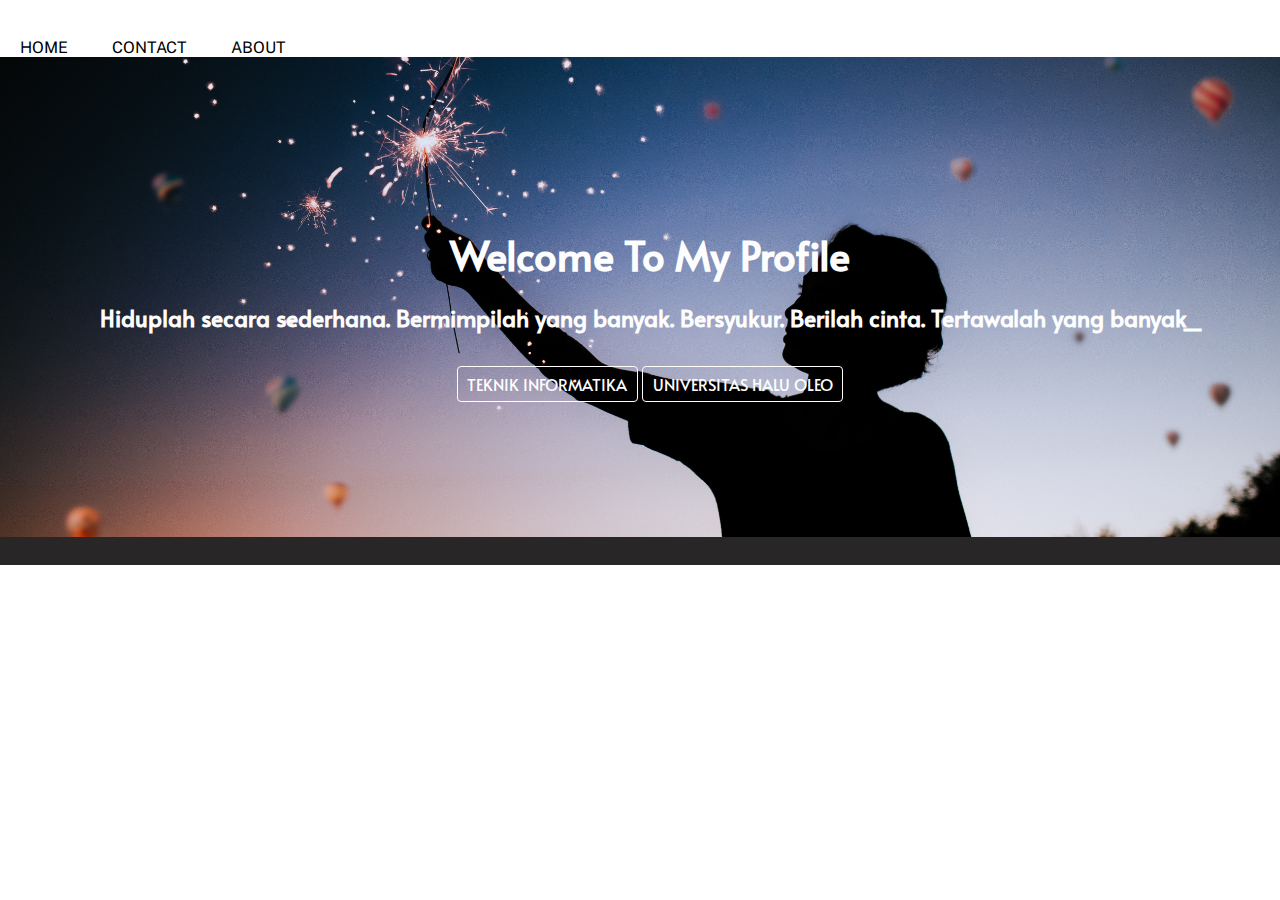
<file: index.html>
<html lang="en">

<head>
    <meta charset="UTF-8">
    <meta name="viewport" content="width=device-width, initial-scale=1.0">
    <meta http-equiv="X-UA-Compatible" content="ie=edge">
    <title>Aplikom</title>

    <link rel="stylesheet" href="external_css.css">
    <link href="https://fonts.googleapis.com/css?family=Public+Sans&display=swap" rel="stylesheet">
    <link href="https://fonts.googleapis.com/css?family=Alata&display=swap" rel="stylesheet">
</head>

<body>

    <!-- Navbar-->
    <br>
    <div class="navbar-container">
        </div>
        <br>
            <a href="#">
                <li class="navbar-item navbar-links">Home</li>
            </a>
            <a href="contact.html">
                <li class="navbar-item navbar-links">Contact</li>
            </a>
            <a href="about.html">
            <li class="Navbar-item navbar-links">About</li>
            </a>
        </ul>
        <div>
    <!-- Banner -->
    <div class="banner-container">
        <div class="banner-body">
            <div class="banner-color">
                <h2>Welcome To My Profile</h2>
                <h3>Hiduplah secara sederhana. Bermimpilah yang banyak. Bersyukur. Berilah cinta. Tertawalah yang banyak_</h3>
                <span>TEKNIK INFORMATIKA</span>
                <span>UNIVERSITAS HALU OLEO</span>
            </div>
        </div>
    </div>
    <!-- Footer -->
    <div class="footer-container">
            
        </div>
    </div>
    <div class="footer-container end">
    </div>
    <!-- <span>TEsting</span> -->

</body>

</html>
</file>
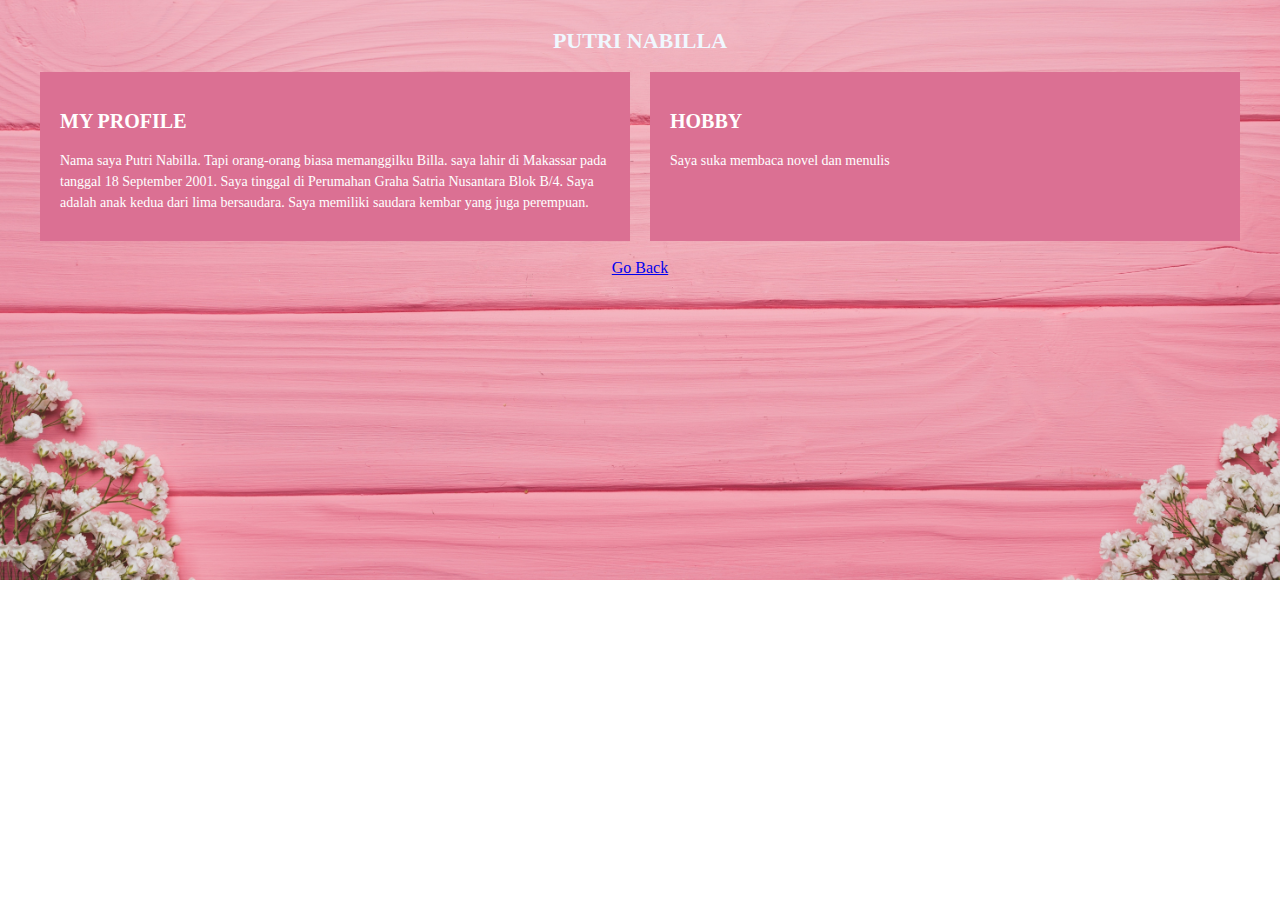
<file: about.html>
<!DOCTYPE html>
<html lang="en">
<head>
    <meta charset="UTF-8">
    <meta name="viewport" content="width=device-width, initial-scale=1.0">
    <meta http-equiv="X-UA-Compatible" content="ie=edge">
    <title>about</title>
    <link rel="stylesheet" href="about.css">
</head>
<body>
    <section class="service-container">
    <p style="font-size:22px; text-transform: uppercase; padding:0px; margin:0px"><b>Putri Nabilla</b></p>
    <br>
    <div class="service-body">
        <br>
        <div class="service-box">
            <h3 class="title">My Profile</h3>
            <p>Nama saya Putri Nabilla. Tapi orang-orang biasa memanggilku Billa. saya lahir di Makassar pada tanggal 18 September 2001. Saya tinggal di Perumahan Graha Satria Nusantara Blok B/4. Saya adalah anak kedua dari lima bersaudara. Saya memiliki saudara kembar yang juga perempuan.
            </p>
        </div>
        <br>
        <div class="service-box">
            <h3 class="title">Hobby</h3>
            <p>Saya suka membaca novel dan menulis
            </p>
        </div>
    </div>
    <br>
    <a href="index.html">Go Back</a>
    </section>  
</body>
</html>
</file>
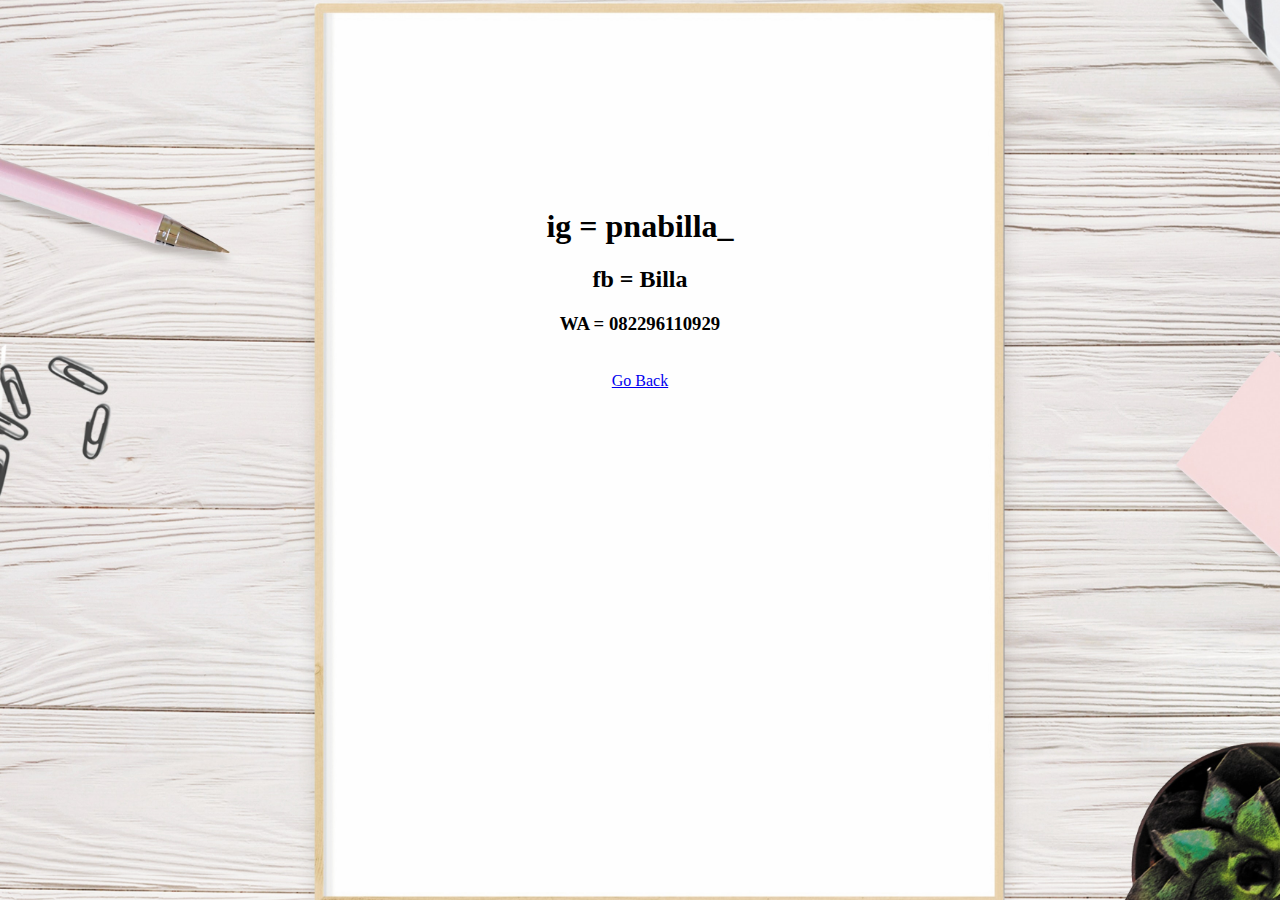
<file: contact.html>
<head>
    <meta charset="UTF-8">
    <meta name="viewport" content="width=device-width, initial-scale=1.0">
    <meta http-equiv="X-UA-Compatible" content="ie=edge">
    <title>contact</title>
    <link rel="stylesheet" href="contact.css">
</head>

<body style="text-align: center; padding-top:200px">
    <h1>ig = pnabilla_</h1>
    <h2>fb = Billa</h2>
    <h3>WA = 082296110929</h3>
    <br>
    <a href="index.html">Go Back</a>
</body>
</html>
</file>
<file: external_css.css>
a {
    text-decoration: none;
    color: black;
}

h1,
h2,
h3,
h4,
h5,
h6 {
    margin: 0;
    padding: 0;
}

body {
    margin: 0;
    padding: 0;
    font-family: 'Public sans', sans-serif;
}

/* Navbar */

.navbar-container {
    width: 100%;
    box-shadow: 5px 10px #888888 v;
}

.navbar-body,
.service-body {
    margin: auto;
    width: 80%;
    background-color: rgb(25, 14, 73);
    padding: 1.5em;
}

.navbar-menu {
    font-size: 14px;
    float: right;
    margin: 0;
    list-style: none;
    padding: 4px 0;
}

.navbar-item {
    text-transform: uppercase;
    cursor: pointer;
    display: inline;
    padding: 0px 20px;
}

/* Banner */
.banner-container {
    width: 100%;
    /* border: solid 1px gray; */
}

.banner-body {
    overflow: hidden;
    height: 480px;
    background-image: url("art-backlit-dark-dawn-573241.jpg");
    background-repeat: no-repeat;
    background-size: cover;
    background-position: center;
}

.banner-color {
    width: 100%;
    height: 480px;
    text-align: center;
    padding: 170px 10px;
    color:rgb(253, 253, 253);
    font-family: 'Alata', sans-serif !imp\ortant;

}

.banner-color h2 {
    font-size: 40px;
    margin-bottom: 20px;
}

.banner-color h3 {
    font-size: 23px;
    margin-bottom: 40px;
}

.banner-color span {
    cursor: pointer;
    border-radius: 4px;
    font-size: 16px;
    border: solid 1px white;
    padding: 0.4em 0.6em;
}

/* Service */
.service-container {
    width: 100%;
    text-align: center;
    padding: 20px 0;
}

.service-body {
    justify-content: center;
    display: flex;
    /* padding: 20px !important; */
}

.service-box {
    font-size: 14px;
    line-height: 1.5;
    width: 550px;
    padding: 14px 20px;
    /* border: solid 1px gray; */
    margin: 0 10px;
    text-align: left;
    background-color: #a932b4;
    color: white;
}

.title {
    font-size: 20px !important;
    text-transform: uppercase;
    margin-bottom: 14px;
}

.btn {
    font-size: 14px !important;
    border: none;
    background: transparent;
    color: white;
    border: solid 1px white;
    padding: 5px 8px;
    border-radius: 3px;
    font-family: 'Alata', sans-serif;
    cursor: pointer;
}

/* Footer */
.footer-container {
    width: 100%;
    background-color: #e8e5e0;
}

.footer-body {
    height: 48px;
    padding: 35px;
    margin: auto;
    width: 80%;
}

.footer-info {
    float: left;
}

.subscribe {
    float: right;
    padding: 5px 25px;
    font-size: 18px !important;
    background-color: #b43232;
}

.end {
    font-size: 12px;
    padding: 14px 0;
    color: white;
    text-align: center;
    background-color: #282627;

}

.btn:hover,
.banner-color span:hover {
    background-color: white;
    color: #b43232;
    transition: 0.2s ea
}
</file>
<file: about.css>
body {
    background-image: url(bloom-blooming-blossom-bright-414660\ \(1\).jpg);
    background-position: center;
    background-repeat: no-repeat;
    background-size: cover;
}
.service-container {
    color: aliceblue;
    width: 100%;
    text-align: center;
    padding: 20px 0;
}

.service-body {
    justify-content: center;
    display: flex;
    /* padding: 20px !important; */
}

.service-box {
    font-size: 14px;
    line-height: 1.5;
    width: 550px;
    padding: 14px 20px;
    /* border: solid 1px gray; */
    margin: 0 10px;
    text-align: left;
    background-color:palevioletred;
    color: white;
}

.title {
    font-size: 20px !important;
    text-transform: uppercase;
    margin-bottom: 14px;
}

.btn {
    font-size: 14px !important;
    border: none;
    background: transparent;
    color: white;
    border: solid 1px white;
    padding: 5px 8px;
    border-radius: 3px;
    font-family: 'Alata', sans-serif;
    cursor: pointer;
}
</file>
<file: contact.css>
body {
    background-image: url(white-board-on-beige-surface-1089842.jpg);
    background-position: center;
    background-repeat: no-repeat;
    background-size: cover;
}
.service-container {
    color: aliceblue;
    width: 100%;
    text-align: center;
    padding: 20px 0;
}

.service-body {
    justify-content: center;
    display: flex;
    /* padding: 20px !important; */
}

.service-box {
    font-size: 14px;
    line-height: 1.5;
    width: 550px;
    padding: 14px 20px;
    /* border: solid 1px gray; */
    margin: 0 10px;
    text-align: left;
    background-color:palevioletred;
    color: white;
}

.title {
    font-size: 20px !important;
    text-transform: uppercase;
    margin-bottom: 14px;
}

.btn {
    font-size: 14px !important;
    border: none;
    background: transparent;
    color: white;
    border: solid 1px white;
    padding: 5px 8px;
    border-radius: 3px;
    font-family: 'Alata', sans-serif;
    cursor: pointer;
}
</file>
